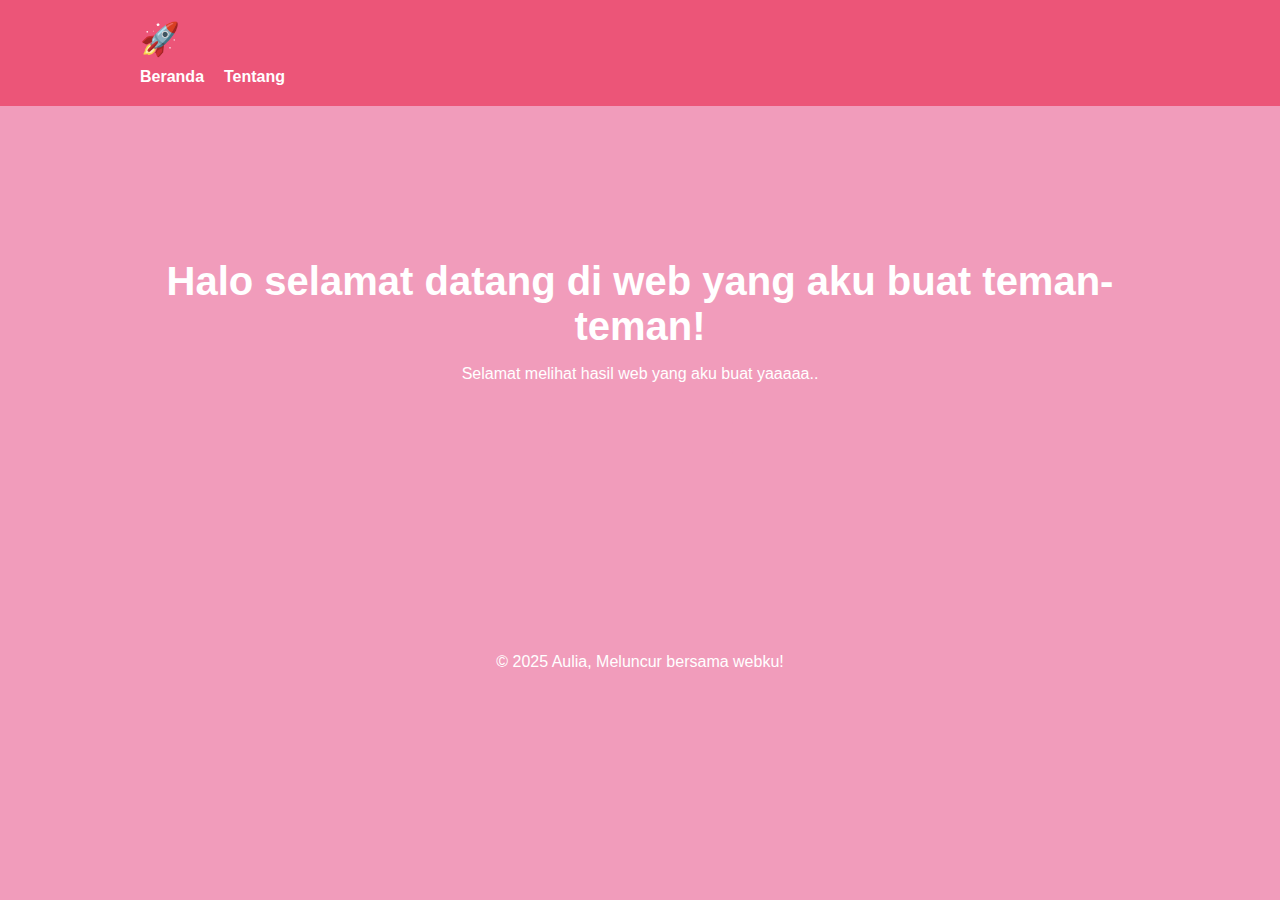
<file: index.html>
<!DOCTYPE html>
<html lang="id">
<head>
  <meta charset="UTF-8" />
  <meta name="viewport" content="width=device-width, initial-scale=1.0"/>
  <title>Beranda - Astronot Hosting</title>
  <link rel="stylesheet" href="style.css" />
</head>
<body>
  <header>
    <div class="container">
      <h1>🚀 Astronot Hosting</h1>
      <nav>
        <ul>
          <li><a href="index.html" class="active">Beranda</a></li>
          <li><a href="tentang.html">Tentang</a></li>
        </ul>
      </nav>
    </div>
  </header>

  <section class="hero">
    <div class="container">
      <h2>Halo selamat datang di web yang aku buat teman-teman!</h2>
      <p>Selamat melihat hasil web yang aku buat yaaaaa..</p>
      <a href="tentang.html" class="btn">Pelajari Lebih Lanjut</a>
    </div>
  </section>

  <footer>
    <div class="container">
      <p>© 2025 Aulia, Meluncur bersama webku!</p>
    </div>
  </footer>
</body>
</html>
</file>
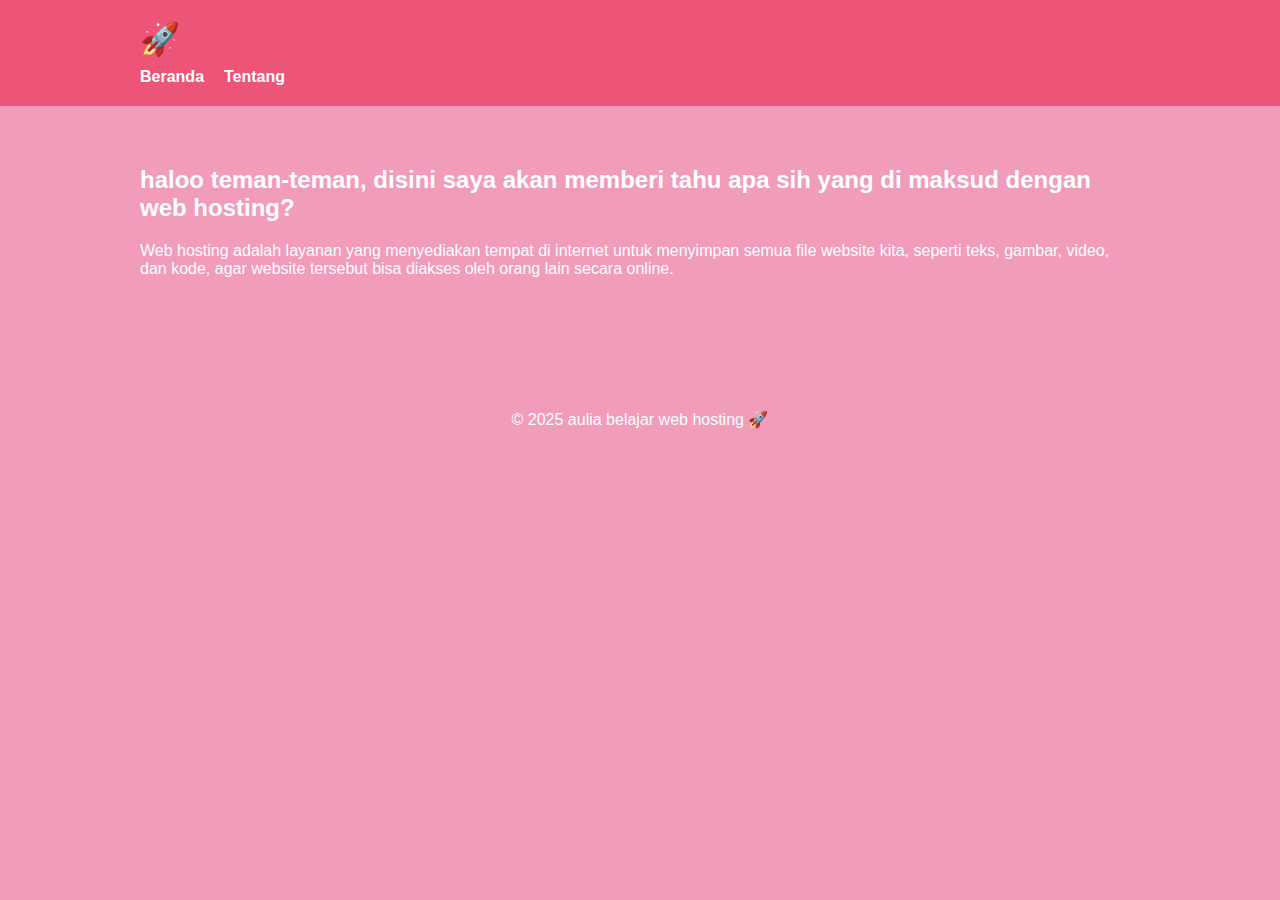
<file: tentang.html>
<!DOCTYPE html>
<html lang="id">
<head>
  <meta charset="UTF-8" />
  <meta name="viewport" content="width=device-width, initial-scale=1.0" />
  <title>tentang weh hosting</title>
  <link rel="stylesheet" href="style.css" />
</head>
<body>
  <header>
    <div class="container">
      <h1>🚀 Astronot Hosting</h1>
      <nav>
        <ul>
          <li><a href="index.html">Beranda</a></li>
          <li><a href="tentang.html" class="active">Tentang</a></li>
        </ul>
      </nav>
    </div>
  </header>

  <main class="container">
    <h2>haloo teman-teman, disini saya akan memberi tahu apa sih yang di maksud dengan web hosting?</h2>
    <p>Web hosting adalah layanan yang menyediakan tempat di internet untuk menyimpan semua file website kita, seperti teks, gambar, video, dan kode, agar website tersebut bisa diakses oleh orang lain secara online.</p>
  </main>

  <footer>
    <div class="container">
      <p>© 2025 aulia belajar web hosting 🚀</p>
    </div>
  </footer>
</body>
</html>
</file>
<file: style.css>
/* Umum */
body {
  margin: 0;
  font-family: 'Segoe UI', sans-serif;
  background-color: #f19cbb;
  color: #ffffff;
}

a {
  color: #f19cbb;
  text-decoration: none;
}

a:hover {
  text-decoration: underline;
}

.container {
  width: 90%;
  max-width: 1000px;
  margin: auto;
}

/* Header */
header {
  background-color: #ec5578;
  padding: 20px 0;
}

header h1 {
  margin: 0;
  color: #ec5578;
}

nav ul {
  list-style: none;
  padding: 0;
  display: flex;
  gap: 20px;
  margin: 10px 0 0;
}

nav a {
  color: #ffffff;
  font-weight: bold;
}

nav a.active {
  border-bottom: 2px solid #ec5578;
}

/* Hero Section */
.hero {
  background: url('https://source.unsplash.com/1600x600/?astronaut,space') no-repeat center center/cover;
  padding: 120px 0;
  text-align: center;
  color: #ffffff;
}

.hero h2 {
  font-size: 2.5em;
  margin-bottom: 10px;
}

.hero .btn {
  display: inline-block;
  background: #f19cbb;
  color: #f19cbb;
  padding: 10px 20px;
  border-radius: 5px;
  margin-top: 20px;
}

.hero .btn:hover {
  background: #f19cbb;
}

/* Main */
main {
  padding: 40px 0;
}

/* Footer */
footer {
  background: #f19cbb;
  text-align: center;
  padding: 20px 0;
  margin-top: 40px;
}
</file>
